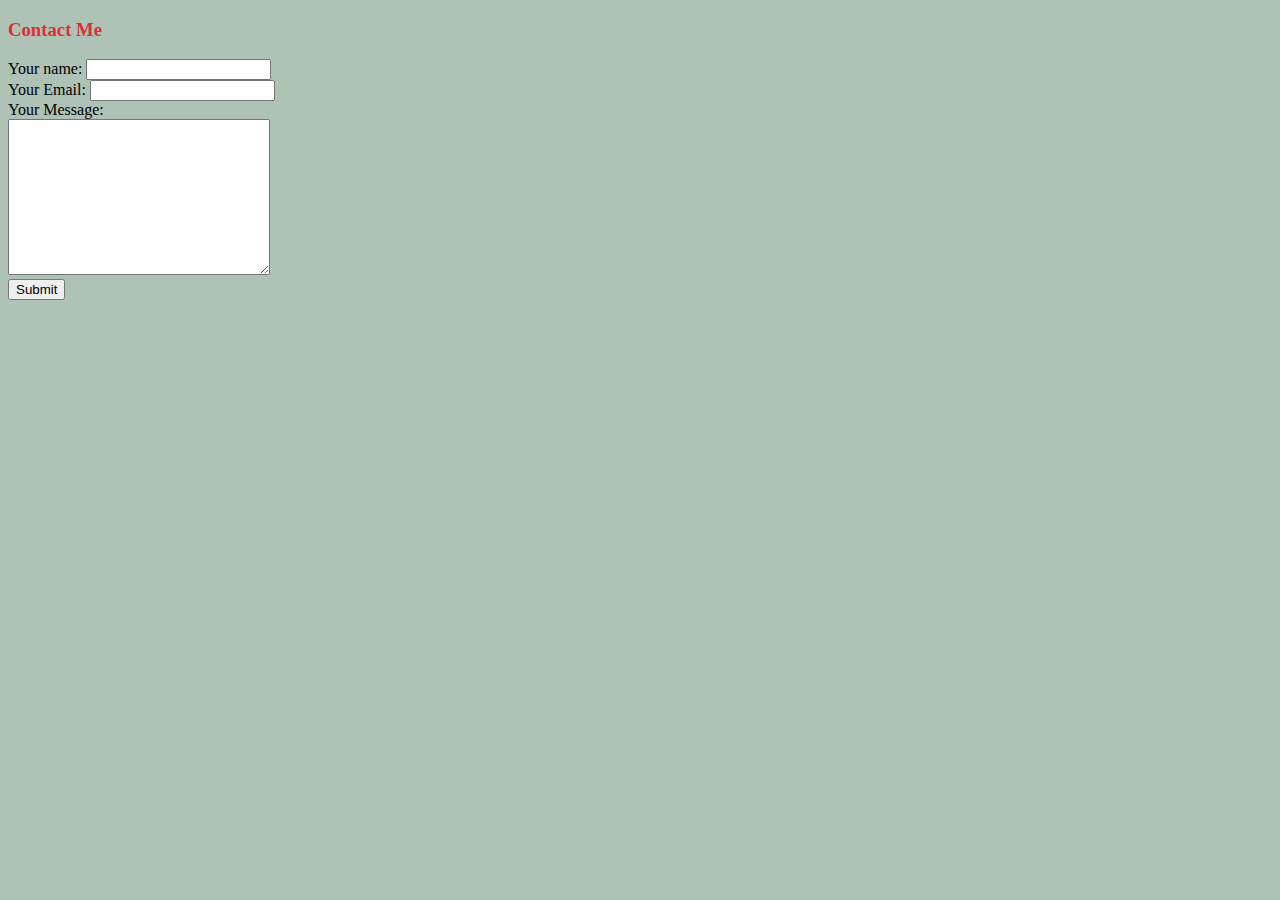
<file: contact.html>
<!DOCTYPE html>
<html lang="en">
<head>
    <meta charset="UTF-8">
    <title>Contact Info</title>
    <link rel="stylesheet" href="styles.css">
</head>
<body>
<h3>Contact Me</h3>
<form action="mailto:stephane.jeudy@yahoo.com" method="post" enctype="text/plain">
    <label>Your name:</label>
    <input type="text" name="Name">
    <br>
    <label>Your Email:</label>
    <input type="email" name="Email">
    <br>
    <label>Your Message: </label>
    <br>
    <textarea name="Message" rows="10" cols="30"></textarea><br>
    <input type="submit">
</form>

</body>
</html>
</file>
<file: styles.css>
body {
        background-color: #AEC2B6;
        }
        hr {
        border-style: dotted none none;
        width: 85%;
        border-color: grey;
        border-width: 5px;
        }
        h3 {
        color: #DF2E38;

        }
        h1 {
        color: #DF2E38;

        }
</file>
